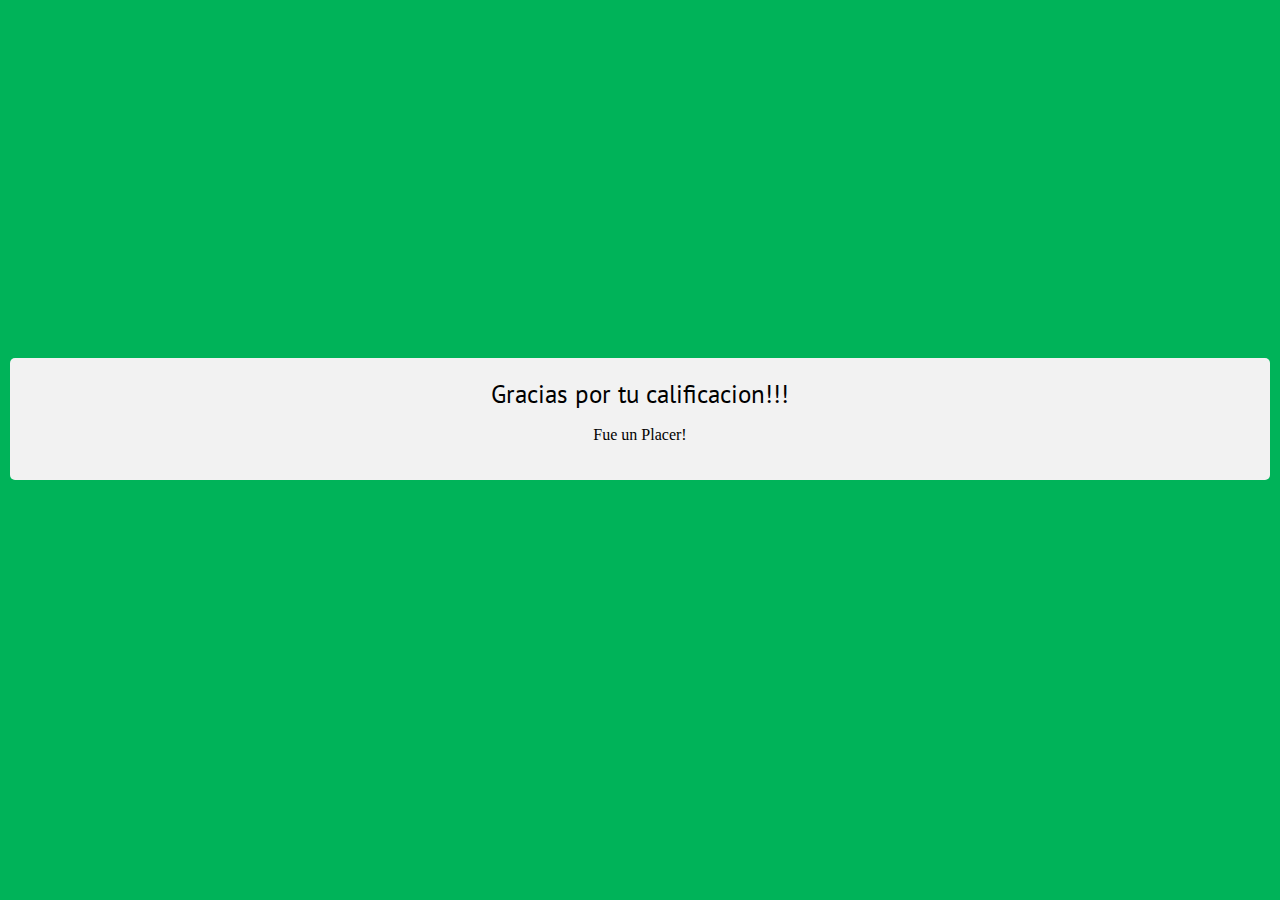
<file: end.html>
<html>

    <head> 
    <meta name="viewport" content="width=device-width, user-scalable=no">
    <link rel="stylesheet" href="ranking-style.css"> 
    <link rel="stylesheet" href="https://use.fontawesome.com/releases/v5.6.3/css/all.css" integrity="sha384-UHRtZLI+pbxtHCWp1t77Bi1L4ZtiqrqD80Kn4Z8NTSRyMA2Fd33n5dQ8lWUE00s/" crossorigin="anonymous">
</head>

<body >


<div class="div-q"> 
<a href="index.php" style="float: left;font-size: 30px;"><i class="fas fa-chalkboard"></i></a> 
<center> <label class="tl-st" for="fname">Gracias por tu calificacion!!!</label> </center>   
<center><p>Fue un Placer!</p></center>
</div>





</body>
</html>
</file>
<file: ranking-style.css>
@import url(https://fonts.googleapis.com/css?family=PT+Sans);


body {
    background-color: #00b359;
   margin:0
  }

#form {
    width: 250px;
    margin: 0 auto;
    height: 50px;
  }
  
  #form p {
    text-align: center;
  }
  
 
  
  input[type="radio"] {
    display: none;
  }
  
  label {
    color: grey;
  }
  
  .clasificacion {
    direction: rtl;
    unicode-bidi: bidi-override;
    font-size:60px;
    text-align: center;
    height: 30px;
    margin-top: 10px;
  }
  
  label:hover,
  label:hover ~ label {
    color: orange;
  }
  
  input[type="radio"]:checked ~ label {
    color: orange;
  }
  textarea {
        width: 100%;
        height: 150px;
        padding: 12px 20px;
        box-sizing: border-box;
        border: 2px solid #ccc;
        border-radius: 4px;
        background-color: #f8f8f8;
        font-size: 16px;
        resize: none;
      }
      input[type=text], select {
        width: 100%;
        padding: 12px 20px;
        margin: 8px 0;
        display: inline-block;
        border: 1px solid #ccc;
        border-radius: 4px;
        box-sizing: border-box;
      }
      
      input[type=submit] {
        width: 100%;
        background-color: #4CAF50;
        color: white;
        padding: 14px 20px;
        margin: 8px 0;
        border: none;
        border-radius: 4px;
        cursor: pointer;
      }
      
      input[type=submit]:hover {
        background-color: #45a049;
      }
  
      .div-q {
        border-radius: 5px;
        background-color: #f2f2f2;
        padding: 20px;
        margin-top: 28%;
        margin: 28% 10px;
      }

      .tl-st{
        font-size: 25px;
        color: black;
        font-family: 'PT Sans', sans-serif;
      }

      #calif-text{
      text-align: center;
      font-size: 50px;
      font-family: arial;
      font-weight: bold;}


      .div-r {
        border-radius: 5px;
        background-color: #f2f2f2;
        padding: 20px;
        margin-top: 30px;
        height: 500px;
        width: 500px;
        display: inline-block;
      }
</file>
